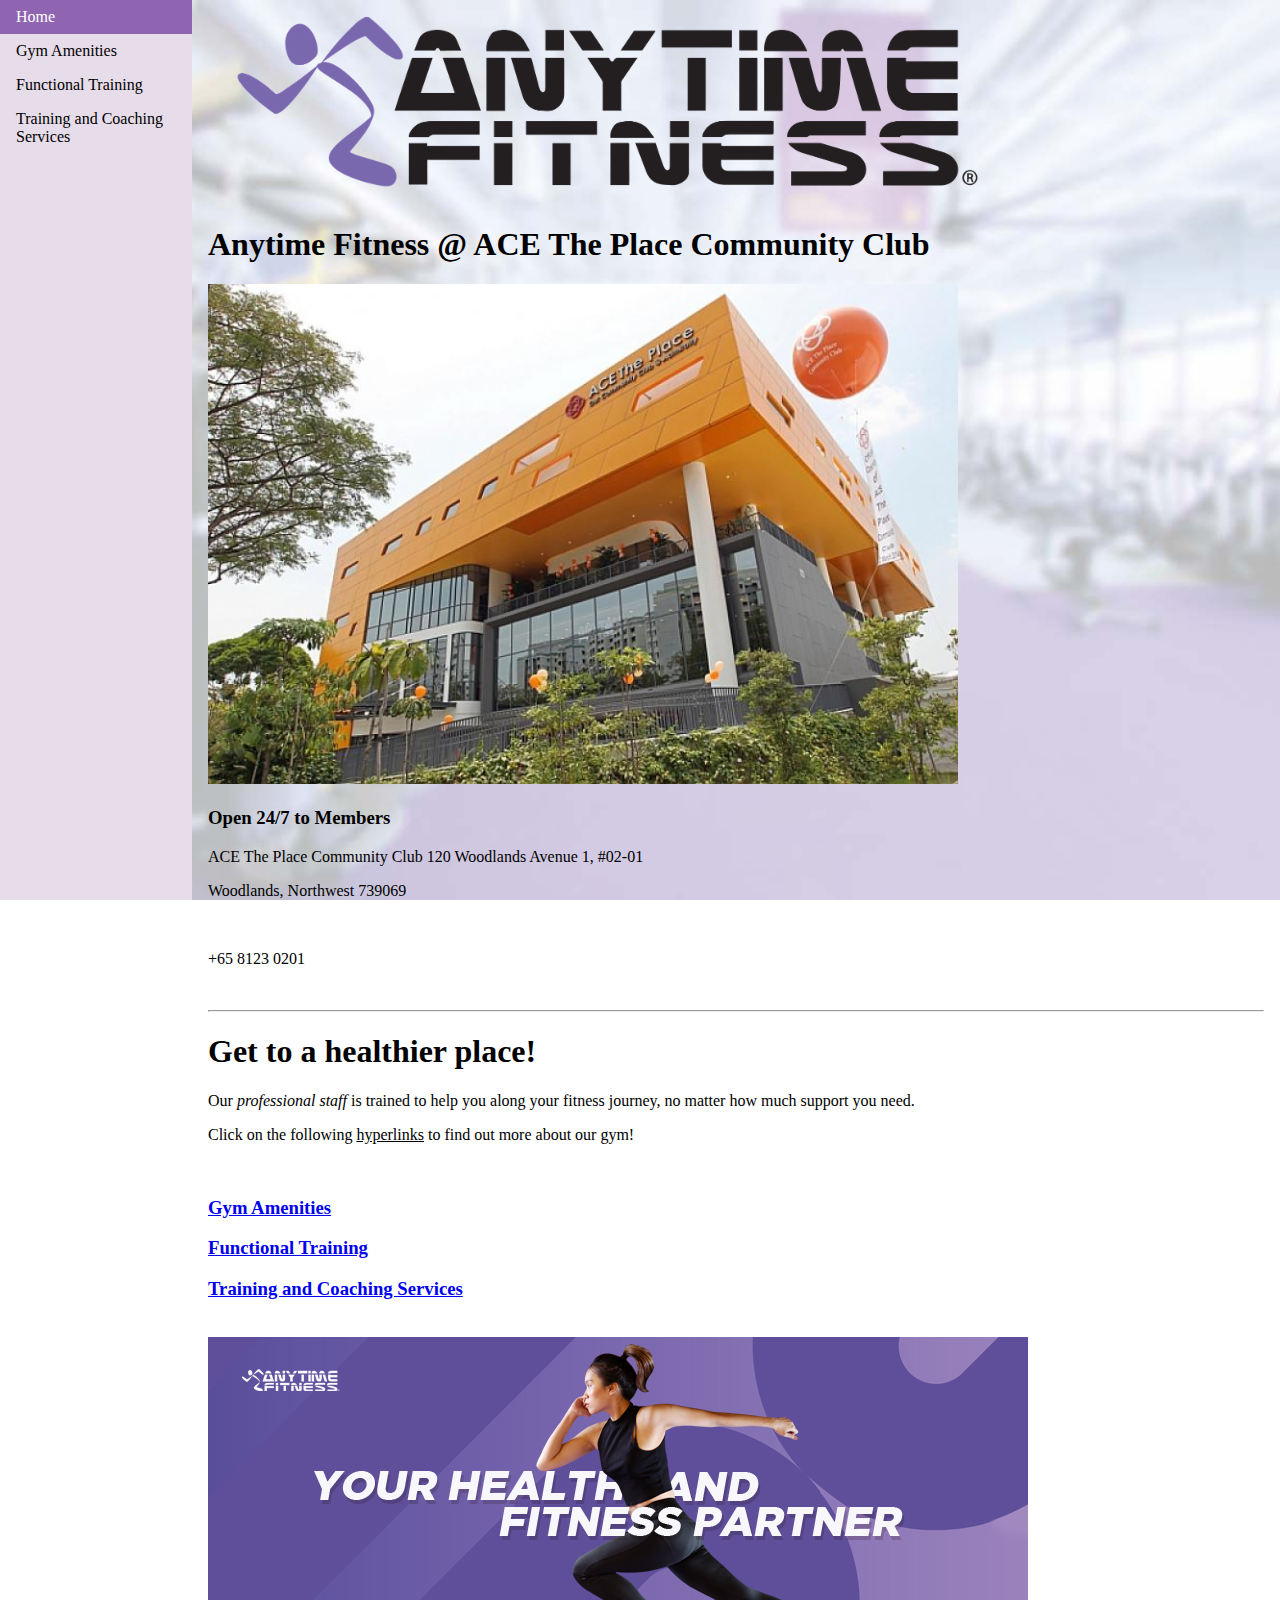
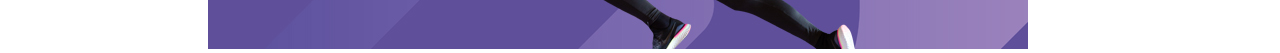
<file: index.html>
﻿<!DOCTYPE html>
<html>
<head>
    <meta charset="utf-8" />
	<link rel="stylesheet" href="styles.css">
    <title>Anytime Fitness</title>
</head>
<body>
<ul>
  <li><a class="active" href="index.html">Home</a></li>
  <li><a href="page2.html">Gym Amenities</a></li>
  <li><a href="page3.html">Functional Training</a></li>
  <li><a href="page4.html">Training and Coaching Services</a></li>
</ul>

<div style="margin-left:15%;padding:1px 16px;height:1000px;">
  <img src="aflogo.png" alt="Anytime Fitness Logo" title="Anytime Fitness Logo" width="800" height="199.6"
  <br>
  <h1>Anytime Fitness @ ACE The Place Community Club</h1>
  <img src="ace.jpg" alt="ACE The Place" title="ACE The Place" height="500"
  <br>
  <h3>Open 24/7 to Members</h3>
  <p>ACE The Place Community Club 120 Woodlands Avenue 1, #02-01</p>
  <p>Woodlands, Northwest 739069</p>
  <br>
  <p>+65 8123 0201</p>
  <br>
  <hr>
  <h1>Get to a healthier place!</h1>
  <p>Our <i>professional staff</i> is trained to help you along your fitness journey, no matter how much support you need.</p>
  <p>Click on the following <u>hyperlinks</u> to find out more about our gym!</p>
  <br>
  <h3><a href="page2.html">Gym Amenities</a></h3>
  <h3><a href="page3.html">Functional Training</a></h3>
  <h3><a href="page4.html">Training and Coaching Services</a></h3>
  <br>
  <img src="banner.jpg" alt="Banner" title="Banner"
</div>

</body>
</html>
</file>
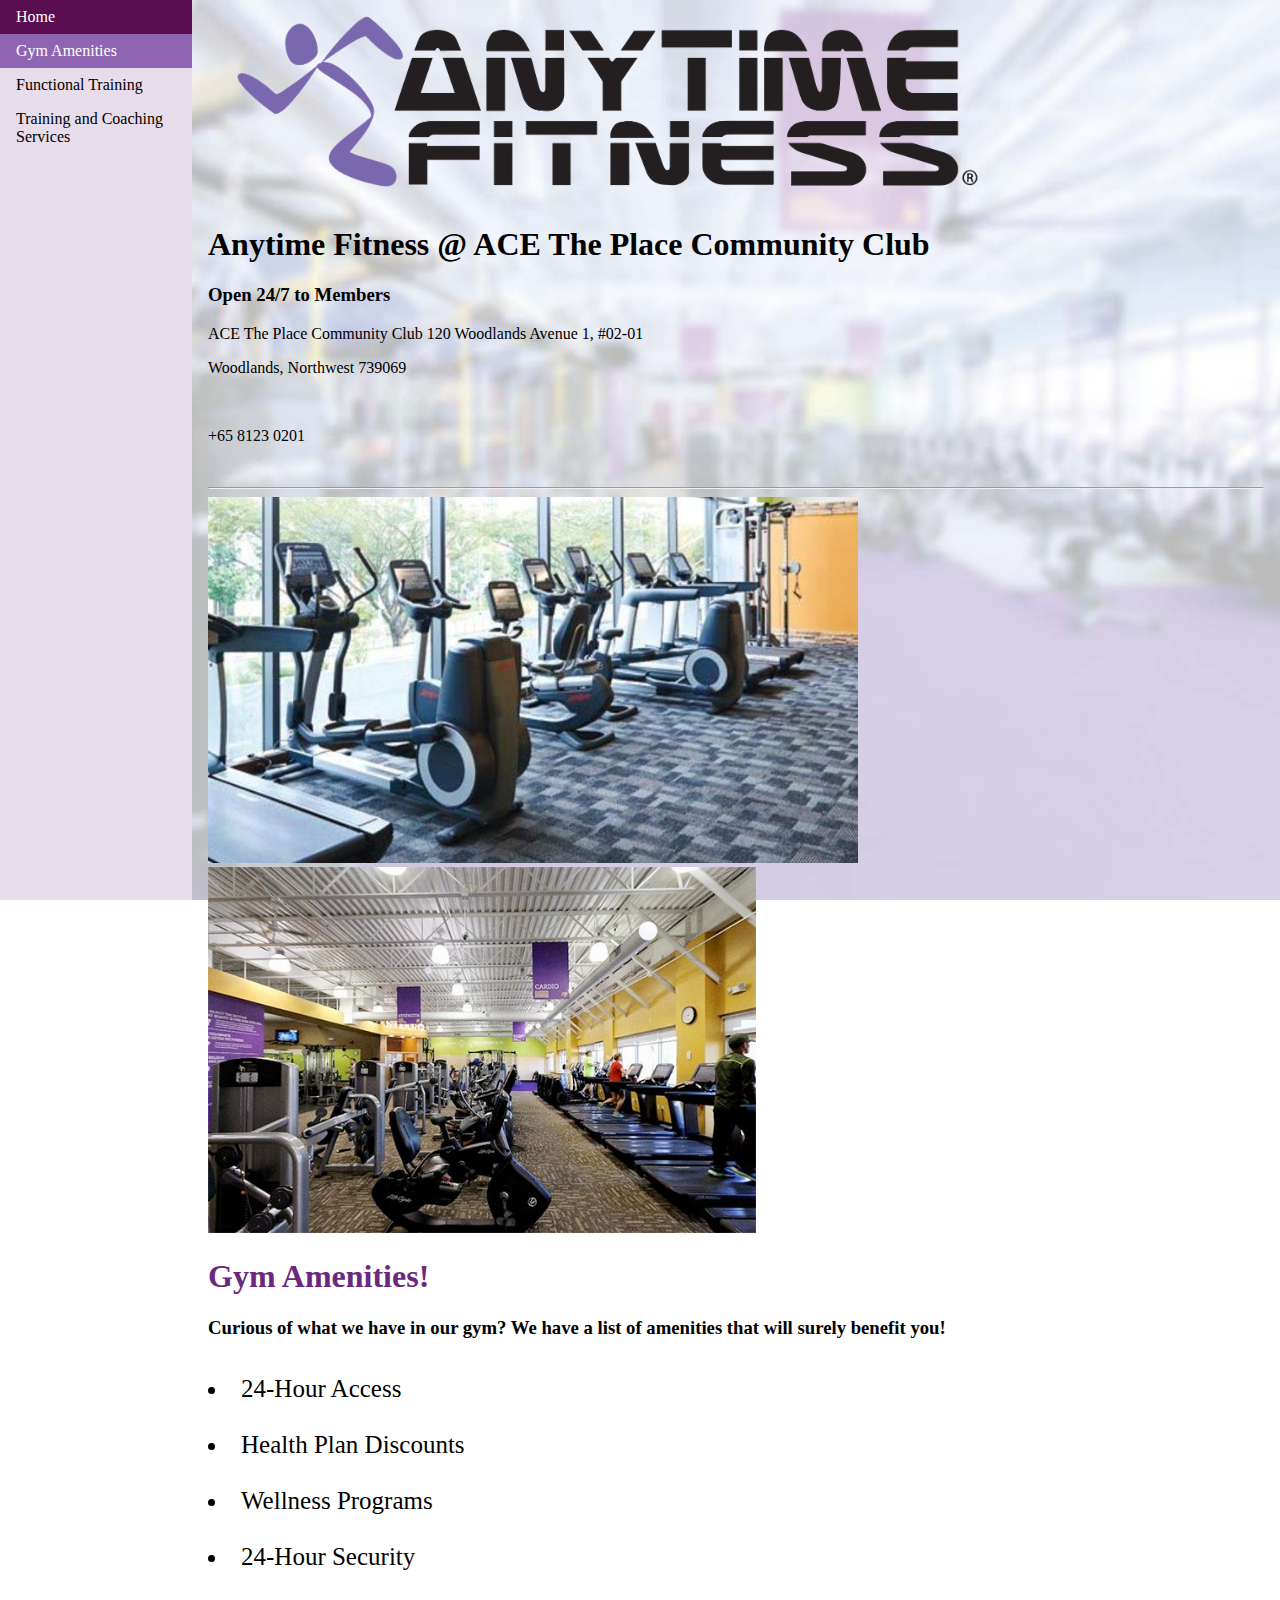
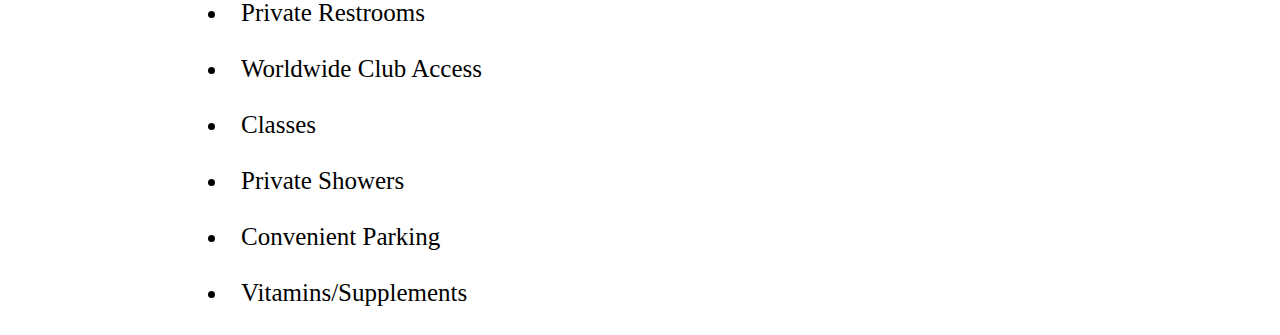
<file: page2.html>
﻿<!DOCTYPE html>
<html>
<head>
    <meta charset="utf-8" />
	<link rel="stylesheet" href="styles.css">
    <title>Anytime Fitness</title>
</head>
<body>
<style>
.biggerlist {
  font-size: 25px;
  list-style-position: inside;
}
</style>
<ul>
  <li><a href="index.html">Home</a></li>
  <li><a class="active" href="page2.html">Gym Amenities</a></li>
  <li><a href="page3.html">Functional Training</a></li>
  <li><a href="page4.html">Training and Coaching Services</a></li>
</ul>

<div style="margin-left:15%;padding:1px 16px;height:1000px;">
  <img src="aflogo.png" alt="Anytime Fitness Logo" title="Anytime Fitness Logo" width="800" height="199.6"
  <br>
  <h1>Anytime Fitness @ ACE The Place Community Club</h1>
  <h3>Open 24/7 to Members</h3>
  <p>ACE The Place Community Club 120 Woodlands Avenue 1, #02-01</p>
  <p>Woodlands, Northwest 739069</p>
  <br>
  <p>+65 8123 0201</p>
  <br>
  <hr>
  <img src="anytimefitness.jpg" alt="Anytime Fitness" title="Anytime Fitness" width="650" height="365.73"
  <br>
  <img src="amenities.jpg" alt="Amenities" title="Amenities" width="547.92" height="365.73"
  <br>
  <h1 style="color:#6A287E">Gym Amenities!</h1>
  <h3>Curious of what we have in our gym? We have a list of amenities that will surely benefit you!</h3>
  <br>
 <div class="biggerlist">
  <li>24-Hour Access</li>
  <br>
  <li>Health Plan Discounts</li>
  <br>
  <li>Wellness Programs</li>
  <br>
  <li>24-Hour Security</li>
  <br>
  <li>Private Restrooms</li>
  <br>
  <li>Worldwide Club Access</li>
  <br>
  <li>Classes</li>
  <br>
  <li>Private Showers</li>
  <br>
  <li>Convenient Parking</li>
  <br>
  <li>Vitamins/Supplements</li>
  <br>
 </div>
  
</div>

</body>
</html>
</file>
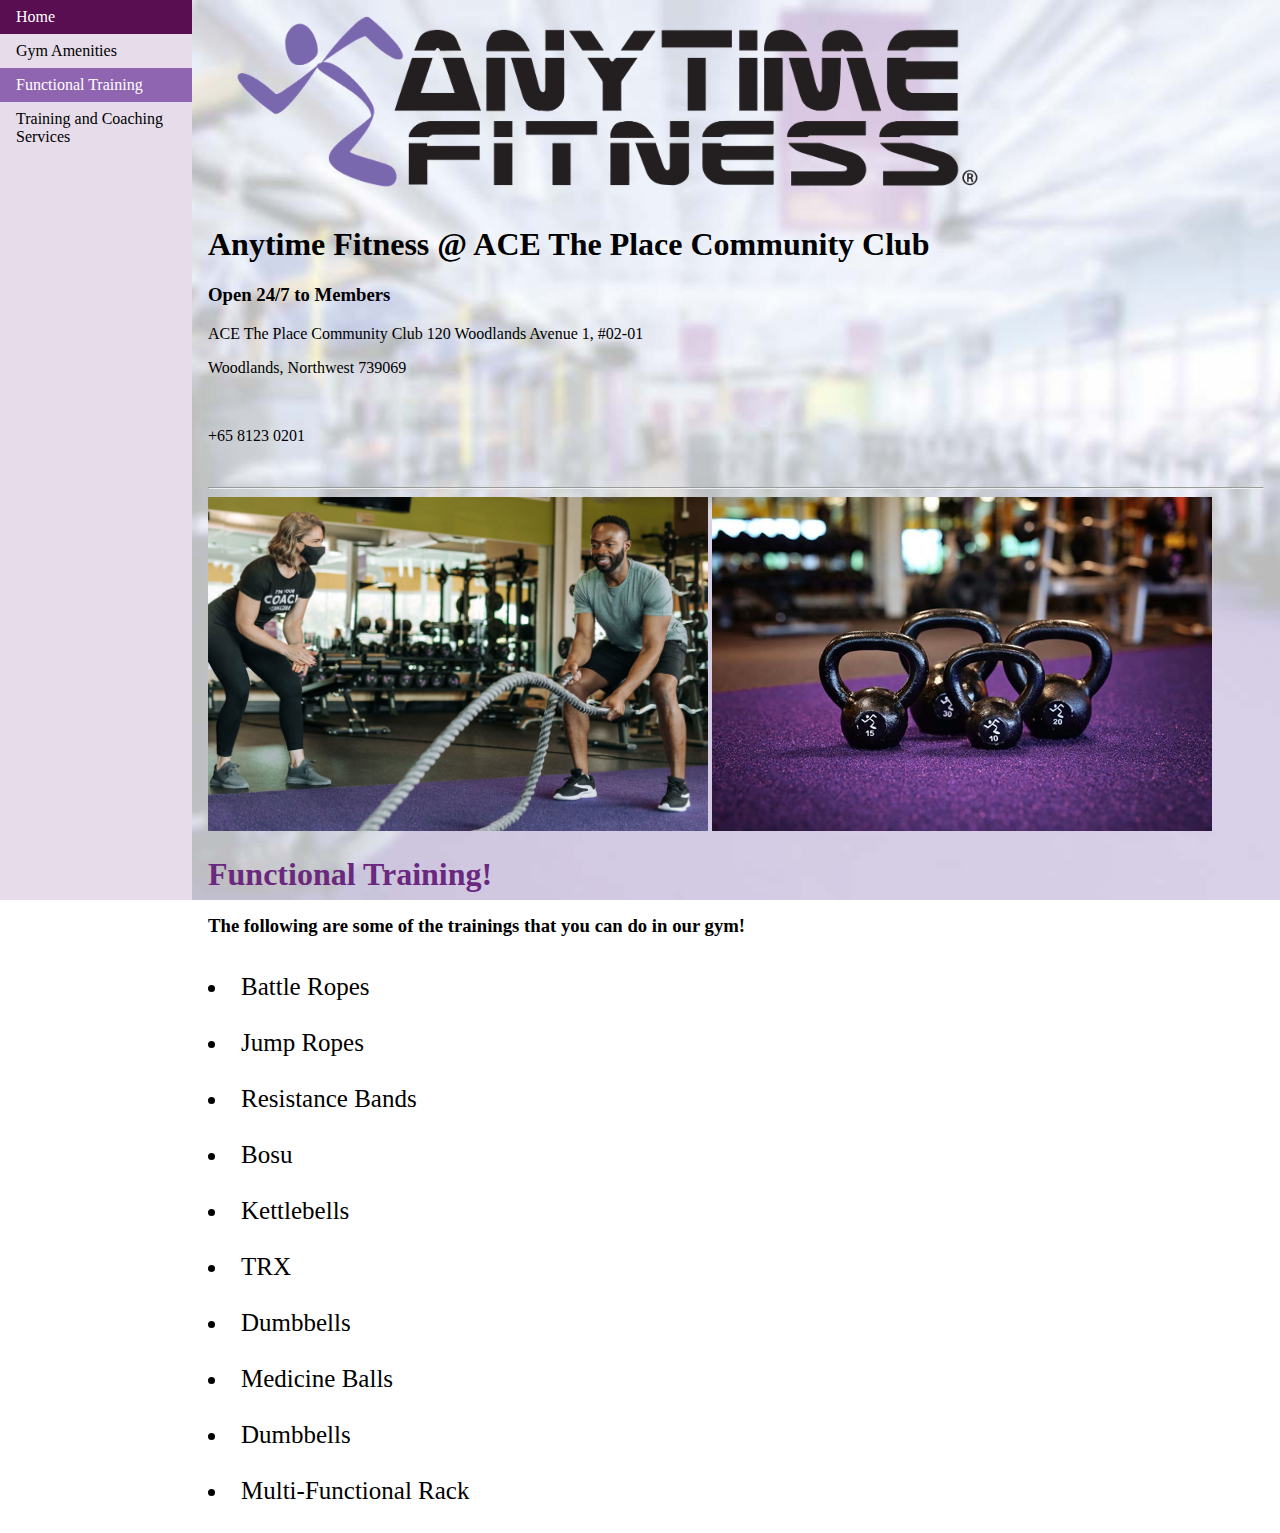
<file: page3.html>
﻿<!DOCTYPE html>
<html>
<head>
    <meta charset="utf-8" />
	<link rel="stylesheet" href="styles.css">
    <title>Anytime Fitness</title>
</head>
<body>
<style>
.biggerlist {
  font-size: 25px;
  list-style-position: inside;
}
</style>
<ul>
  <li><a href="index.html">Home</a></li>
  <li><a href="page2.html">Gym Amenities</a></li>
  <li><a class="active" href="page3.html">Functional Training</a></li>
  <li><a href="page4.html">Training and Coaching Services</a></li>
</ul>

<div style="margin-left:15%;padding:1px 16px;height:1000px;">
  <img src="aflogo.png" alt="Anytime Fitness Logo" title="Anytime Fitness Logo" width="800" height="199.6"
  <br>
  <h1>Anytime Fitness @ ACE The Place Community Club</h1>
  <h3>Open 24/7 to Members</h3>
  <p>ACE The Place Community Club 120 Woodlands Avenue 1, #02-01</p>
  <p>Woodlands, Northwest 739069</p>
  <br>
  <p>+65 8123 0201</p>
  <br>
  <hr>
  <img src="ropes.jpg" alt="Ropes" title="Ropes" width="500" height="333.5"
  <br>
  <img src="kettlebells.jpg" alt="Kettlebells" title="Kettlebells" width="500" height="333.33"
  <br>
  <h1 style="color:#6A287E">Functional Training!</h1>
  <h3>The following are some of the trainings that you can do in our gym!</h3>
  <br>
 <div class="biggerlist">
  <li>Battle Ropes</li>
  <br>
  <li>Jump Ropes</li>
  <br>
  <li>Resistance Bands</li>
  <br>
  <li>Bosu</li>
  <br>
  <li>Kettlebells</li>
  <br>
  <li>TRX</li>
  <br>
  <li>Dumbbells</li>
  <br>
  <li>Medicine Balls</li>
  <br>
  <li>Dumbbells</li>
  <br>
  <li>Multi-Functional Rack</li>
  <br>
 </div>
</div>

</body>
</html>
</file>
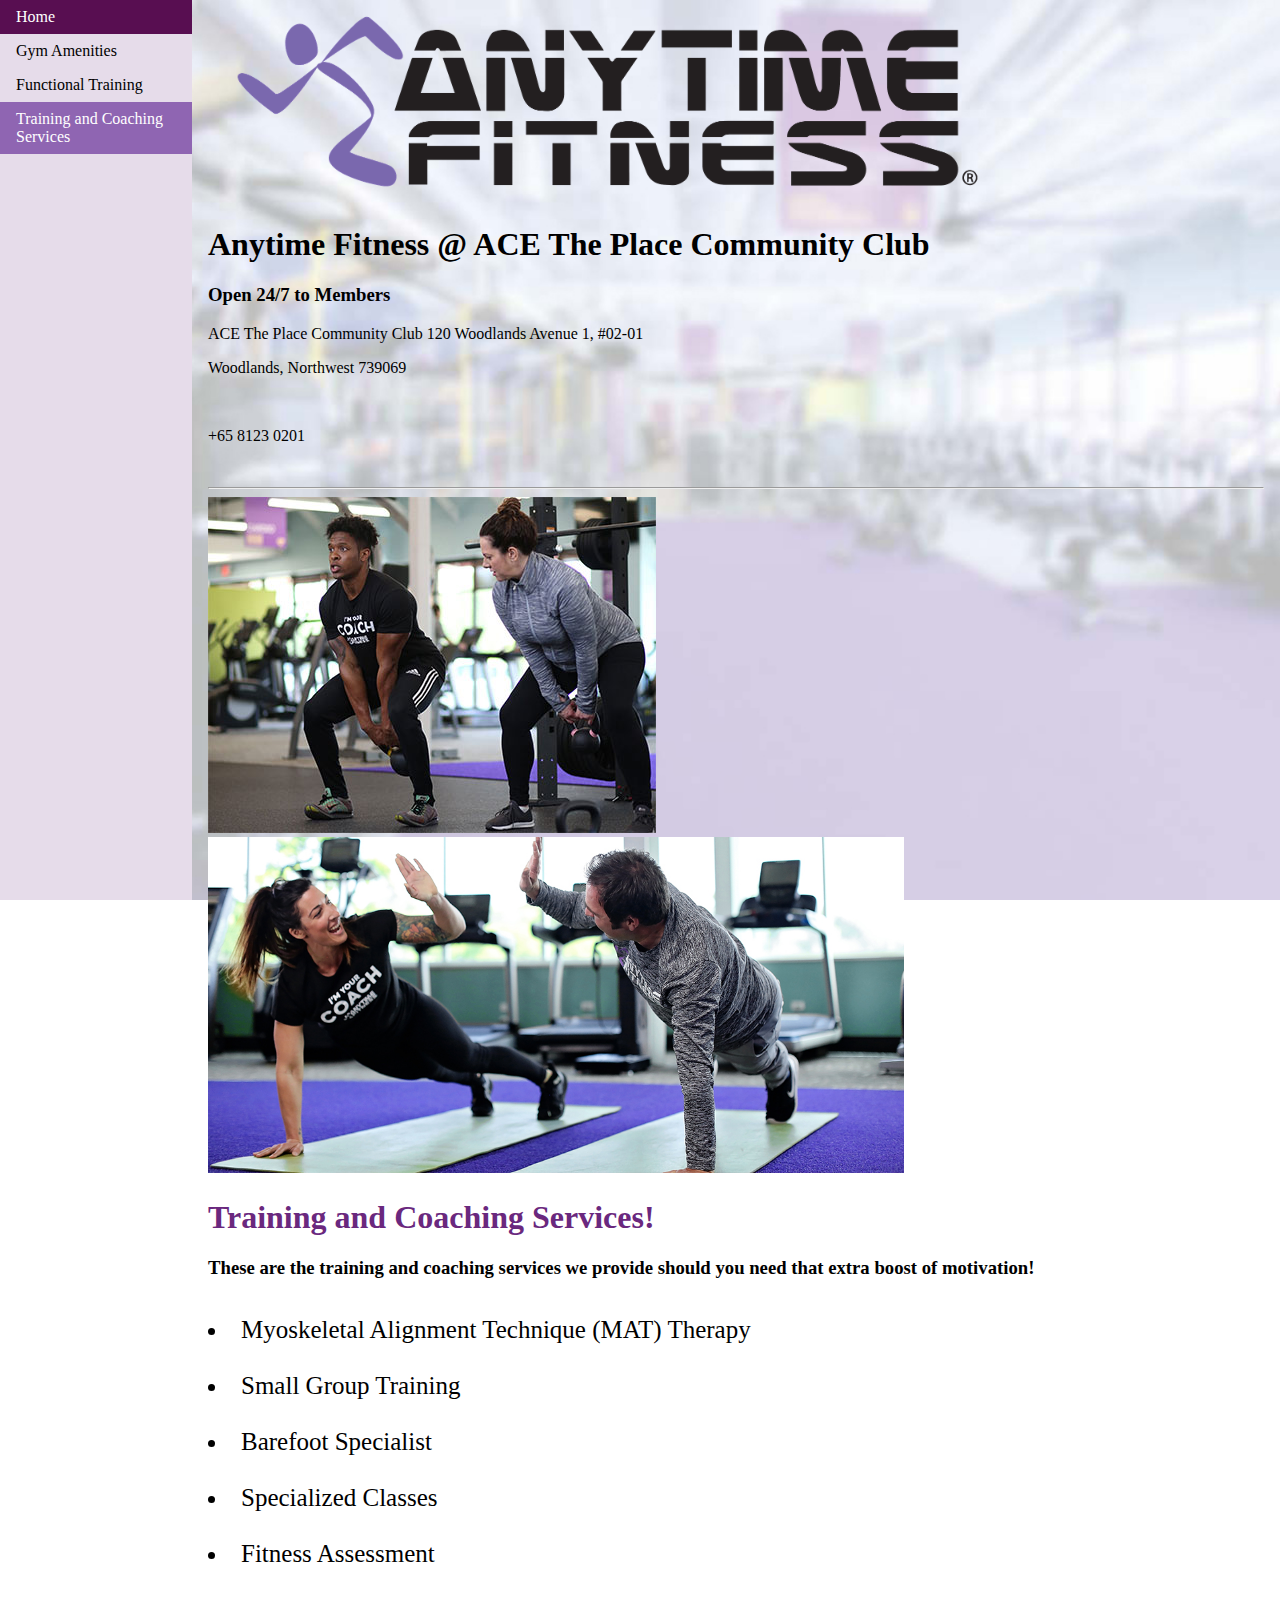
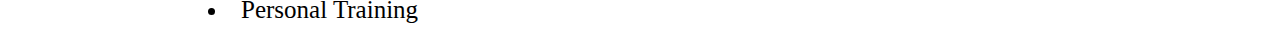
<file: page4.html>
﻿<!DOCTYPE html>
<html>
<head>
    <meta charset="utf-8" />
	<link rel="stylesheet" href="styles.css">
    <title>Anytime Fitness</title>
</head>
<body>
<style>
.biggerlist {
  font-size: 25px;
  list-style-position: inside;
}
</style>
<ul>
  <li><a href="index.html">Home</a></li>
  <li><a href="page2.html">Gym Amenities</a></li>
  <li><a href="page3.html">Functional Training</a></li>
  <li><a class="active" href="page4.html">Training and Coaching Services</a></li>
</ul>

<div style="margin-left:15%;padding:1px 16px;height:1000px;">
  <img src="aflogo.png" alt="Anytime Fitness Logo" title="Anytime Fitness Logo" width="800" height="199.6"
  <br>
  <h1>Anytime Fitness @ ACE The Place Community Club</h1>
  <h3>Open 24/7 to Members</h3>
  <p>ACE The Place Community Club 120 Woodlands Avenue 1, #02-01</p>
  <p>Woodlands, Northwest 739069</p>
  <br>
  <p>+65 8123 0201</p>
  <br>
  <hr>
  <img src="coach1.jpg" alt="Coach 1"
  <br>
  <img src="coach2.jpg" alt="Coach 2" width="695.52"
  <br>
  <h1 style="color:#6A287E">Training and Coaching Services!</h1>
  <h3>These are the training and coaching services we provide should you need that extra boost of motivation!</h3>
  <br>
<div class="biggerlist">
  <li>Myoskeletal Alignment Technique (MAT) Therapy</li>
  <br>
  <li>Small Group Training</li>
  <br>
  <li>Barefoot Specialist</li>
  <br>
  <li>Specialized Classes</li>
  <br>
  <li>Fitness Assessment</li>
  <br>
  <li>Personal Training</li>
  <br>
 </div>

</div>

</body>
</html>
</file>
<file: styles.css>
body {
  margin: 0;
}

ul {
  list-style-type: none;
  margin: 0;
  padding: 0;
  width: 15%;
  background-color: #e6dcea;
  position: fixed;
  height: 100%;
  overflow: auto;
}

li a {
  display: block;
  color: #000;
  padding: 8px 16px;
  text-decoration: none;
}

li a.active {
  background-color: #8f65b2;
  color: white;
}

li a:hover:not(.active) {
  background-color: #580e51;
  color: white;
}

body {
  background-image: url('afbackground2.jpg');
  background-repeat: no-repeat;
  background-attachment: fixed;
  background-size: cover;
}
</file>
